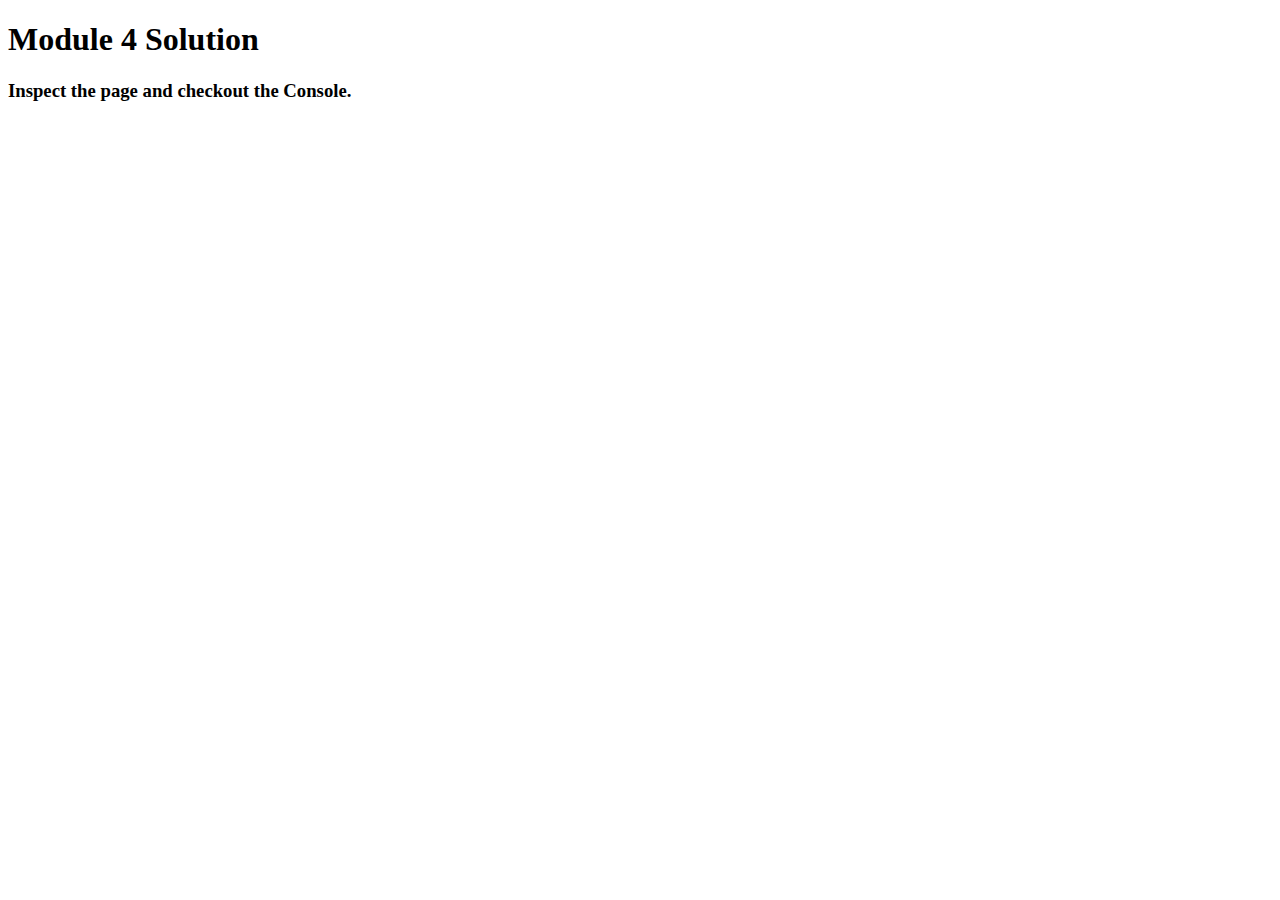
<file: module-4-solution/index.html>
<!DOCTYPE html>
<html>
<head>
  <meta charset="utf-8">
  <title>Module 4 Solution</title>
  <script>
    var names = []; // DO NOT REMOVE
  </script>
  <script src="SpeakHello.js"></script>
  <script src="SpeakGoodBye.js"></script>
  <script src="script.js"></script>
</head>
<body>
  <h1> Module 4 Solution</h1>
  <h3>Inspect the page and checkout the Console.</h3>
</body>
</html>
</file>
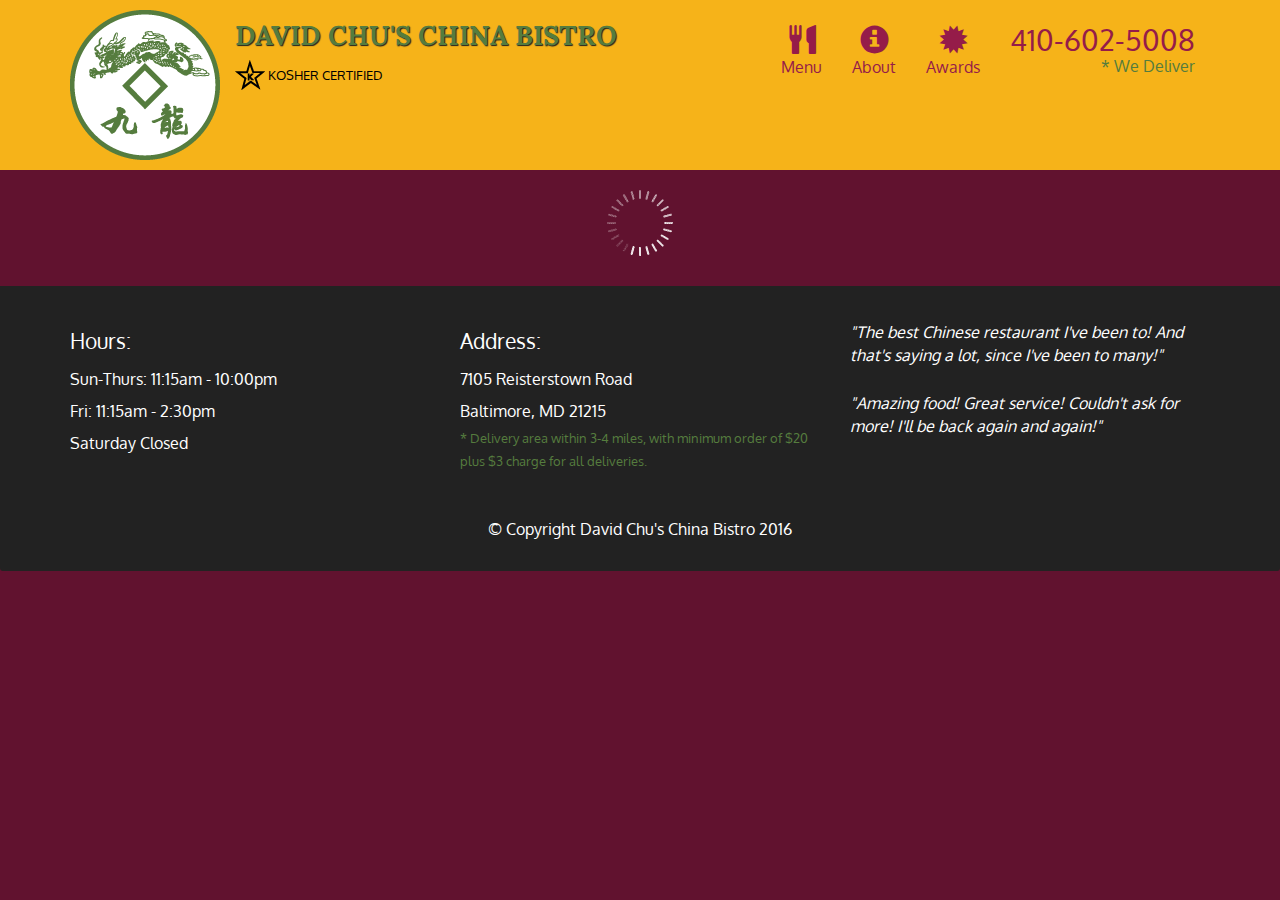
<file: module-5-solution/index.html>
<!doctype html>
<html lang="en">
  <head>
    <meta charset="utf-8">
    <meta http-equiv="X-UA-Compatible" content="IE=edge">
    <meta name="viewport" content="width=device-width, initial-scale=1">
    <title>David Chu's China Bistro</title>
    <link rel="stylesheet" href="css/bootstrap.min.css">
    <link rel="stylesheet" href="css/styles.css">
    <link href='https://fonts.googleapis.com/css?family=Oxygen:400,300,700' rel='stylesheet' type='text/css'>
    <link href='https://fonts.googleapis.com/css?family=Lora' rel='stylesheet' type='text/css'>
  </head>
<body>
  <header>
    <nav id="header-nav" class="navbar navbar-default">
      <div class="container">
        <div class="navbar-header">
          <a href="index.html" class="pull-left visible-md visible-lg">
            <div id="logo-img" alt="Logo image"></div>
          </a>

          <div class="navbar-brand">
            <a href="index.html"><h1>David Chu's China Bistro</h1></a>
            <p>
              <img src="images/star-k-logo.png" alt="Kosher certification">
              <span>Kosher Certified</span>
            </p>
          </div>

          <button id="navbarToggle" type="button" class="navbar-toggle collapsed" data-toggle="collapse" data-target="#collapsable-nav" aria-expanded="false">
            <span class="sr-only">Toggle navigation</span>
            <span class="icon-bar"></span>
            <span class="icon-bar"></span>
            <span class="icon-bar"></span>
          </button>
        </div>
        
        <div id="collapsable-nav" class="collapse navbar-collapse">
           <ul id="nav-list" class="nav navbar-nav navbar-right">
            <li id="navHomeButton" class="visible-xs active">
              <a href="index.html">
                <span class="glyphicon glyphicon-home"></span> Home</a>
            </li>
            <li id="navMenuButton">
              <a href="#" onclick="$dc.loadMenuCategories();">
                <span class="glyphicon glyphicon-cutlery"></span><br class="hidden-xs"> Menu</a>
            </li>
            <li>
              <a href="#">
                <span class="glyphicon glyphicon-info-sign"></span><br class="hidden-xs"> About</a>
            </li>
            <li>
              <a href="#">
                <span class="glyphicon glyphicon-certificate"></span><br class="hidden-xs"> Awards</a>
            </li>
            <li id="phone" class="hidden-xs">
              <a href="tel:410-602-5008">
                <span>410-602-5008</span></a><div>* We Deliver</div>
            </li>
          </ul><!-- #nav-list -->
        </div><!-- .collapse .navbar-collapse -->
      </div><!-- .container -->
    </nav><!-- #header-nav -->
  </header>

  <div id="call-btn" class="visible-xs">
    <a class="btn" href="tel:410-602-5008">
    <span class="glyphicon glyphicon-earphone"></span>
    410-602-5008
    </a>
  </div>
  <div id="xs-deliver" class="text-center visible-xs">* We Deliver</div>

  <div id="main-content" class="container"></div>

  <footer class="panel-footer">
    <div class="container">
      <div class="row">
        <section id="hours" class="col-sm-4">
          <span>Hours:</span><br>
          Sun-Thurs: 11:15am - 10:00pm<br>
          Fri: 11:15am - 2:30pm<br>
          Saturday Closed
          <hr class="visible-xs">
        </section>
        <section id="address" class="col-sm-4">
          <span>Address:</span><br>
          7105 Reisterstown Road<br>
          Baltimore, MD 21215
          <p>* Delivery area within 3-4 miles, with minimum order of $20 plus $3 charge for all deliveries.</p>
          <hr class="visible-xs">
        </section>
        <section id="testimonials" class="col-sm-4">
          <p>"The best Chinese restaurant I've been to! And that's saying a lot, since I've been to many!"</p>
          <p>"Amazing food! Great service! Couldn't ask for more! I'll be back again and again!"</p>
        </section>
      </div>
      <div class="text-center">&copy; Copyright David Chu's China Bistro 2016</div>
    </div>
  </footer>

  <!-- jQuery (Bootstrap JS plugins depend on it) -->
  <script src="js/jquery-2.1.4.min.js"></script>
  <script src="js/bootstrap.min.js"></script>
  <script src="js/ajax-utils.js"></script>
  <script src="js/script.js"></script>
</body>
</html>
</file>
<file: module-5-solution/css/styles.css>
body {
  font-size: 16px;
  color: #fff;
  background-color: #61122f;
  font-family: 'Oxygen', sans-serif;
}

/** HEADER **/
#header-nav {
  background-color: #f6b319;
  border-radius: 0;
  border: 0;
}

#logo-img {
  background: url('../images/restaurant-logo_large.png') no-repeat;
  width: 150px;
  height: 150px;
  margin: 10px 15px 10px 0;
}

.navbar-brand {
  padding-top: 25px;
}
.navbar-brand h1 { /* Restaurant name */
  font-family: 'Lora', serif;
  color: #557c3e;
  font-size: 1.5em;
  text-transform: uppercase;
  font-weight: bold;
  text-shadow: 1px 1px 1px #222;
  margin-top: 0;
  margin-bottom: 0;
  line-height: .75;
}
.navbar-brand a:hover, .navbar-brand a:focus {
  text-decoration: none;
}
.navbar-brand p { /* Kosher cert */
  color: #000;
  text-transform: uppercase;
  font-size: .7em;
  margin-top: 15px;
}
.navbar-brand p span { /* Star-K */
  vertical-align: middle;
}

#nav-list {
  margin-top: 10px;
}
#nav-list a {
  color: #951C49;
  text-align: center;
}
#nav-list a:hover {
  background: #E7E7E7;
}
#nav-list a span {
  font-size: 1.8em;
}

#phone {
  margin-top: 5px;
}
#phone a { /* Phone number */
  text-align: right;
  padding-bottom: 0;
}
#phone div { /* We Deliver */
  color: #557c3e;
  text-align: right;
  padding-right: 15px;
}

.navbar-header button.navbar-toggle, .navbar-header .icon-bar {
  border: 1px solid #61122f;
}
.navbar-header button.navbar-toggle {
  clear: both;
  margin-top: -30px;
}
/* END HEADER */

/* FOOTER */
.panel-footer {
  margin-top: 30px;
  padding-top: 35px;
  padding-bottom: 30px;
  background-color: #222;
  border-top: 0;
}
.panel-footer div.row {
  margin-bottom: 35px;
}
#hours, #address {
  line-height: 2;
}
#hours > span, #address > span {
  font-size: 1.3em;
}
#address p {
  color: #557c3e;
  font-size: .8em;
  line-height: 1.8;
}
#testimonials {
  font-style: italic;
}
#testimonials p:nth-child(2) {
  margin-top: 25px;
}
/* END FOOTER */



/* HOME PAGE */
.container .jumbotron {
  box-shadow: 0 0 50px #3F0C1F;
  border: 2px solid #3F0C1F;
}

#menu-tile, #specials-tile, #map-tile {
  height: 250px;
  width: 100%;
  margin-bottom: 15px;
  position: relative;
  border: 2px solid #3F0C1F;
  overflow: hidden;
}
#menu-tile:hover, #specials-tile:hover, #map-tile:hover {
  box-shadow: 0 1px 5px 1px #cccccc;
}
#menu-tile {
  background: url('../images/menu-tile.jpg') no-repeat;
  background-position: center;
}
#specials-tile {
  background: url('../images/specials-tile.jpg') no-repeat;
  background-position: center;
}
#menu-tile span, #specials-tile span, #map-tile span {
  position: absolute;
  bottom: 0;
  right: 0;
  width: 100%;
  text-align: center;
  font-size: 1.6em;
  text-transform: uppercase;
  background-color: #000;
  color: #fff;
  opacity: .8;
}
/* END HOME PAGE */

/* MENU CATEGORIES PAGE */
.category-tile { 
  position: relative;
  border: 2px solid #3F0C1F;
  overflow: hidden;
  width: 200px;
  height: 200px;
  margin: 0 auto 15px;
}
.category-tile span {
  position: absolute;
  bottom: 0;
  right: 0;
  width: 100%;
  text-align: center;
  font-size: 1.2em;
  text-transform: uppercase;
  background-color: #000;
  color: #fff;
  opacity: .8;
}
.category-tile:hover {
  box-shadow: 0 1px 5px 1px #cccccc;
}

#menu-categories-title + div {
  margin-bottom: 50px;
}
/* END MENU CATEGORIES PAGE */

/* SINGLE CATEGORY PAGE */
.menu-item-tile {
  margin-bottom: 25px;
}
.menu-item-tile hr {
  width: 80%;
}
.menu-item-tile .menu-item-price {
  font-size: 1.1em;
  text-align: right;
  margin-top: -15px;
  margin-right: -15px;
}
.menu-item-tile .menu-item-price span {
  font-size: .6em;
}
.menu-item-photo {
  position: relative;
  border: 2px solid #3F0C1F; 
  overflow: hidden;
  padding: 0;
  margin-right: -15px;
  margin-left: auto;
  margin-bottom: 20px;
  max-width: 250px;
}
.menu-item-photo div {
  position: absolute;
  bottom: 0;
  right: 0;
  width: 80px;
  background-color: #557c3e;
  text-align: center;
}
.menu-item-description {
  padding-right: 30px;
}
h3.menu-item-title {
  margin: 0 0 10px;
}
.menu-item-details {
  font-size: .9em;
  font-style: italic;
}
/* END SINGLE CATEGORY PAGE */


/********** Large devices only **********/
@media (min-width: 1200px) {
  .container .jumbotron {
    background: url('../images/jumbotron_1200.jpg') no-repeat;
    height: 675px;
  }
}

/********** Medium devices only **********/
@media (min-width: 992px) and (max-width: 1199px) {
  /* Header */
  #logo-img {
    background: url('../images/restaurant-logo_medium.png') no-repeat;
    width: 100px;
    height: 100px;
    margin: 5px 5px 5px 0;
  }
  /* End Header */

  /* Home Page */
  .container .jumbotron {
    background: url('../images/jumbotron_992.jpg') no-repeat;
    height: 558px;
  }
  /* End Home Page */
}

/********** Small devices only **********/
@media (min-width: 768px) and (max-width: 991px) {
  /* Home Page */
  .container .jumbotron {
    background: url('../images/jumbotron_768.jpg') no-repeat;
    height: 432px;
  }
  /* End Home Page */
}

/********** Extra small devices only **********/
@media (max-width: 767px) {
  /* Header */
  .navbar-brand {
    padding-top: 10px;
    height: 80px;
  }
  .navbar-brand h1 { /* Restaurant name */
    padding-top: 10px;
    font-size: 5vw; /* 1vw = 1% of viewport width */
  }
  .navbar-brand p { /* Kosher cert */
    font-size: .6em;
    margin-top: 12px;
  }
  .navbar-brand p img { /* Star-K */
    height: 20px;
  }

  #collapsable-nav a { /* Collapsed nav menu text */
    font-size: 1.2em;
  }
  #collapsable-nav a span { /* Collapsed nav menu glyph */
    font-size: 1em;
    margin-right: 5px;
  }

  #call-btn > a {
    font-size: 1.5em;
    display: block;
    margin: 0 20px;
    padding: 10px;
    border: 2px solid #fff;
    background-color: #f6b319;
    color: #951c49;
  }
  #xs-deliver {
    margin-top: 5px;
    font-size: .7em;
    letter-spacing: .1em;
    text-transform: uppercase;
  }
  /* End Header */

  /* Footer */
  .panel-footer section {
    margin-bottom: 30px;
    text-align: center;
  }
  .panel-footer section:nth-child(3) {
    margin-bottom: 0; /* margin already exists on the whole row */
  }
  .panel-footer section hr {
    width: 50%;
  }
  /* End Footer */

  /* Home Page */
  .container .jumbotron {
    margin-top: 30px;
    padding: 0;
  }
  #menu-tile, #specials-tile {
    width: 360px;
    margin: 0 auto 15px;
  }

  .menu-item-photo {
    margin-right: auto;
  }
  .menu-item-tile .menu-item-price {
    text-align: center;
  }
  .menu-item-description {
    text-align: center;;
  }
}


/********** Super extra small devices Only :-) (e.g., iPhone 4) **********/
@media (max-width: 479px) {
  /* Header */
  .navbar-brand h1 { /* Restaurant name */
    padding-top: 5px;
    font-size: 6vw;
  }
  /* End Header */
  
  /* Home page */
  #menu-tile, #specials-tile {
    width: 280px;
    margin: 0 auto 15px;
  }

  .col-xxs-12 {
    position: relative;
    min-height: 1px;
    padding-right: 15px;
    padding-left: 15px;
    float: left;
    width: 100%;
  }
}
</file>
